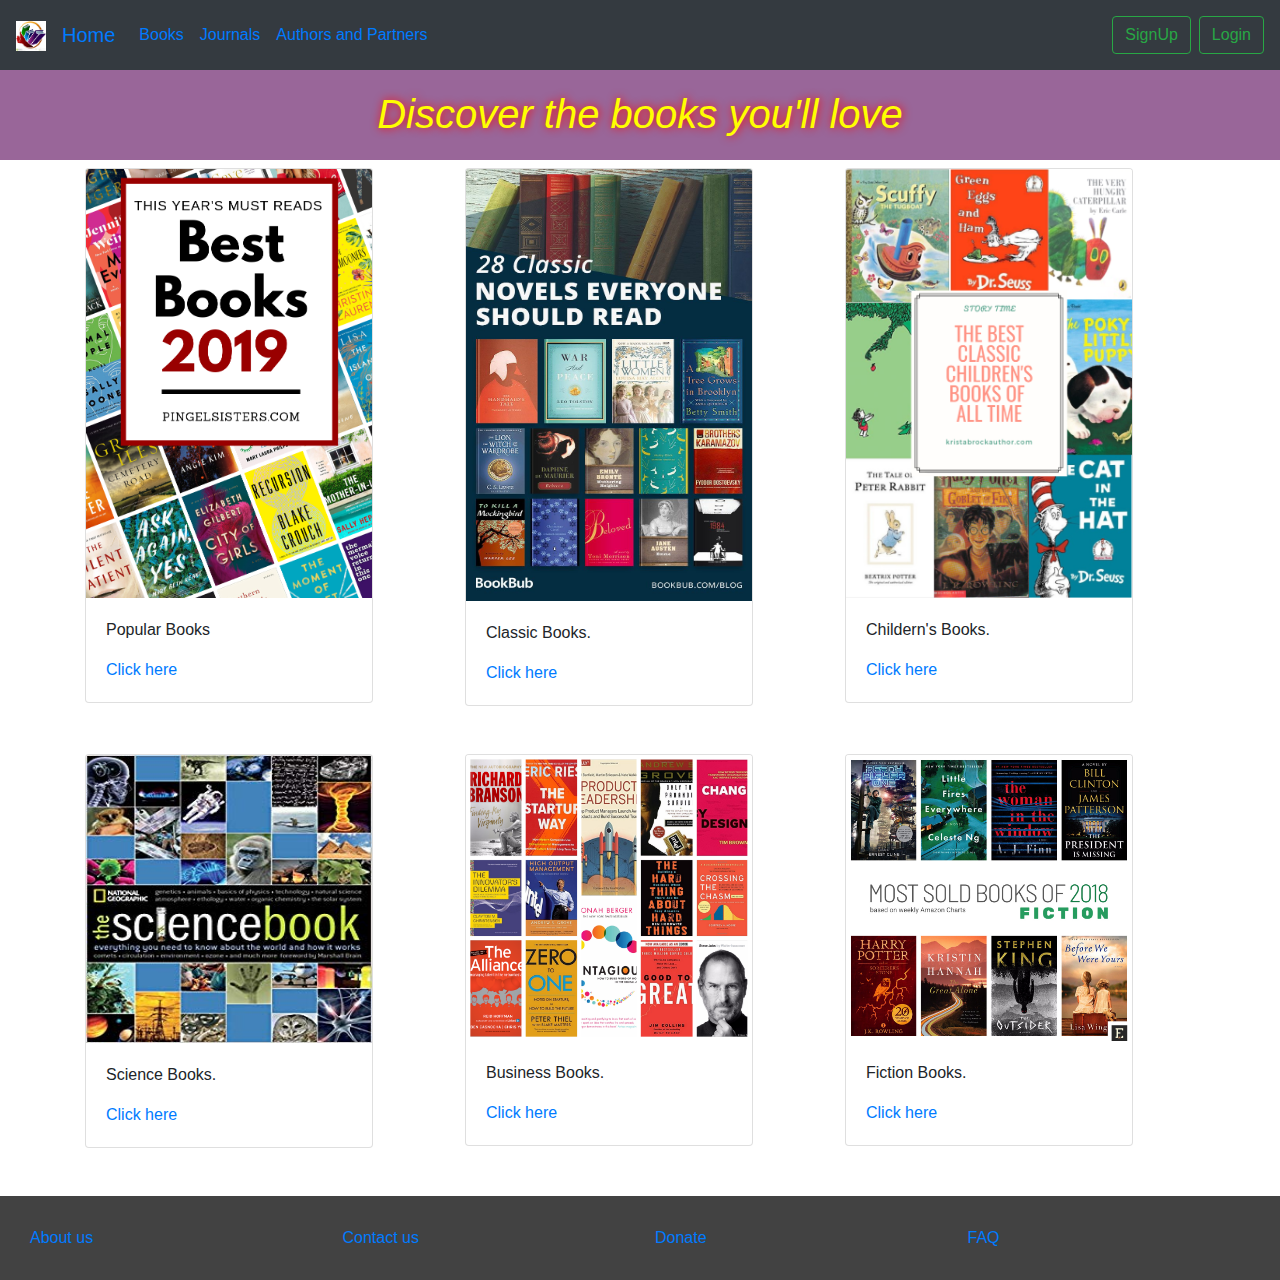
<file: books.html>
<!DOCTYPE html>
<html lang="en">
<head>
    <meta charset="UTF-8">
    <meta name="viewport" content="width=device-width, initial-scale=1.0">
    <title>Books</title>
    <link rel="stylesheet" href="cssfiles/booksstyle.css">
    
    <link rel="stylesheet" href="https://stackpath.bootstrapcdn.com/bootstrap/4.4.1/css/bootstrap.min.css" integrity="sha384-Vkoo8x4CGsO3+Hhxv8T/Q5PaXtkKtu6ug5TOeNV6gBiFeWPGFN9MuhOf23Q9Ifjh" crossorigin="anonymous">
</head>

<body>
    <header id='menu'>

        <nav class="navbar navbar-expand-lg navbar-white bg-dark">
            <a class="navbar-brand" href="#">
                <img src="/images/books-logo.jpg" width="30" height="30" alt="">
              </a>
          <button class="navbar-toggler" type="button" data-toggle="collapse" data-target="#navbarTogglerDemo03" aria-controls="navbarTogglerDemo03" aria-expanded="false" aria-label="Toggle navigation">
            <span class="navbar-toggler-icon"></span>
          </button>
          <a class="navbar-brand" href="index.html">Home</a>
        
          <div class="collapse navbar-collapse" id="navbarTogglerDemo03">
            <ul class="navbar-nav mr-auto mt-2 mt-lg-0">
              <li class="nav-item active">
                <a class="nav-link" href="books.html">Books <span class="sr-only">(current)</span></a>
              </li>
              <li class="nav-item">
                <a class="nav-link" href="journals.html">Journals</a>
              </li>
              <li class="nav-item">
                <a class="nav-link"  href="launch.html">Authors and Partners</a>
              </li>
              
            </ul>
            <form class="form-inline my-2 my-lg-0">
             <a href="signup.html" class="btn btn-outline-success  mr-sm-2" role="button" aria-pressed="true">SignUp</a>
              <a href="login .html" class="btn btn-outline-success my-2 my-sm-7" role="button" aria-pressed="true">Login</a>
            </form>
          </div>
        </nav>
      </header> 
<h1>
    Discover the books you'll love 
</h1>
<section id ="section1">

<div class="container">
    <div class="books">
    <div class="row">
        <div class="col-md -6">
            <div class="card" style="width: 18rem;">
             <img class="card-img-top" src="/images/popularbooks.png " alt="Card image cap">
                <div class="card-body">
                    <p class="card-text">Popular Books</p>
                    <a href="https://www.bookbub.com/genres/bestsellers" class="card-link" target="_blank">Click here</a>
                </div>
            </div>
        </div>
        <div class="col-md -6">
         <div class="card" style="width: 18rem; ">
                 <img class="card-img-top"style="height:27rem" src="/images/classic books.jpg"alt="Card image cap">
                   <div class="card-body">
                    <p class="card-text">Classic Books.</p>
                    <a href="https://www.goodreads.com/genres/classics" class="card-link" target="_blank">Click here</a>
                    


                   </div>
        </div>
        </div>
   
            <div class="col-md -6">
                <div class="card" style="width: 18rem;">
                    <img class="card-img-top"  src="/images/children.png" alt="Card image cap">
                        <div class="card-body">
                        <p class="card-text">Childern's Books.</p>
                            <a href="https://www.bookbub.com/genres/young-readers/children-s" class="card-link" target="_blank">Click here</a>
                            
                        </div>
                </div>
            </div>
        </div>
        <br>
        <br>
       
                <div class="row">
            <div class="col-md -6">
                <div class="card" style="width: 18rem;">
                    <img class="card-img-top"style="height:18rem" src="/images/science.jpg" alt="Card image cap">
                        <div class="card-body">
                             <p class="card-text">Science Books.</p>
                        <a href="https://www.bookbub.com/genres/general-nonfiction/science" class="card-link" target="_blank">Click here</a>
                        </div>
                </div>
            </div>
        
                <div class="col-md -6">
                        <div class="card" style="width: 18rem;">
                            <img class="card-img-top" src="/images/businessbooks.png" alt="Card image cap">
                                <div class="card-body">
                                    <p class="card-text">Business Books.</p>
                                    <a href="https://www.bookbub.com/genres/general-nonfiction/business" class="card-link" target="_blank">Click here</a>
                                </div>
                         </div>
                </div>
                <div class="col-md -6">
                    <div class="card" style="width: 18rem;">
                        <img class="card-img-top" src="/images/fiction.jpg" alt="Card image cap">
                            <div class="card-body">
                                <p class="card-text">Fiction Books.</p>
                                <a href="https://www.bookbub.com/ebook-deals/science-fiction-ebooks" class="card-link" target="_blank">Click here</a>
                            </div>
                    </div>
                </div>
        </div>
    </div>      
</div>
</section>
<br>
<br>
<div class="footer">
     <div class="row">
          <div class="col-sm-3">
             <a href="#" onclick=evenalert()>About us</a>
             </div>
          <div class="col-sm-3">
  
             <a href="#" onclick=evenalert2()>Contact us</a>
           </div>
  
           <div class="col-sm-3">
  
            <a href="#" onclick=evenalert3()>Donate</a>
          </div>
         <div class="col-sm-3">
          <a href="faq.html" >FAQ</a>
         </div>
      </div>
</div>
<script src="/js/lmsjs.js"></script>

</body>
</html>
</file>
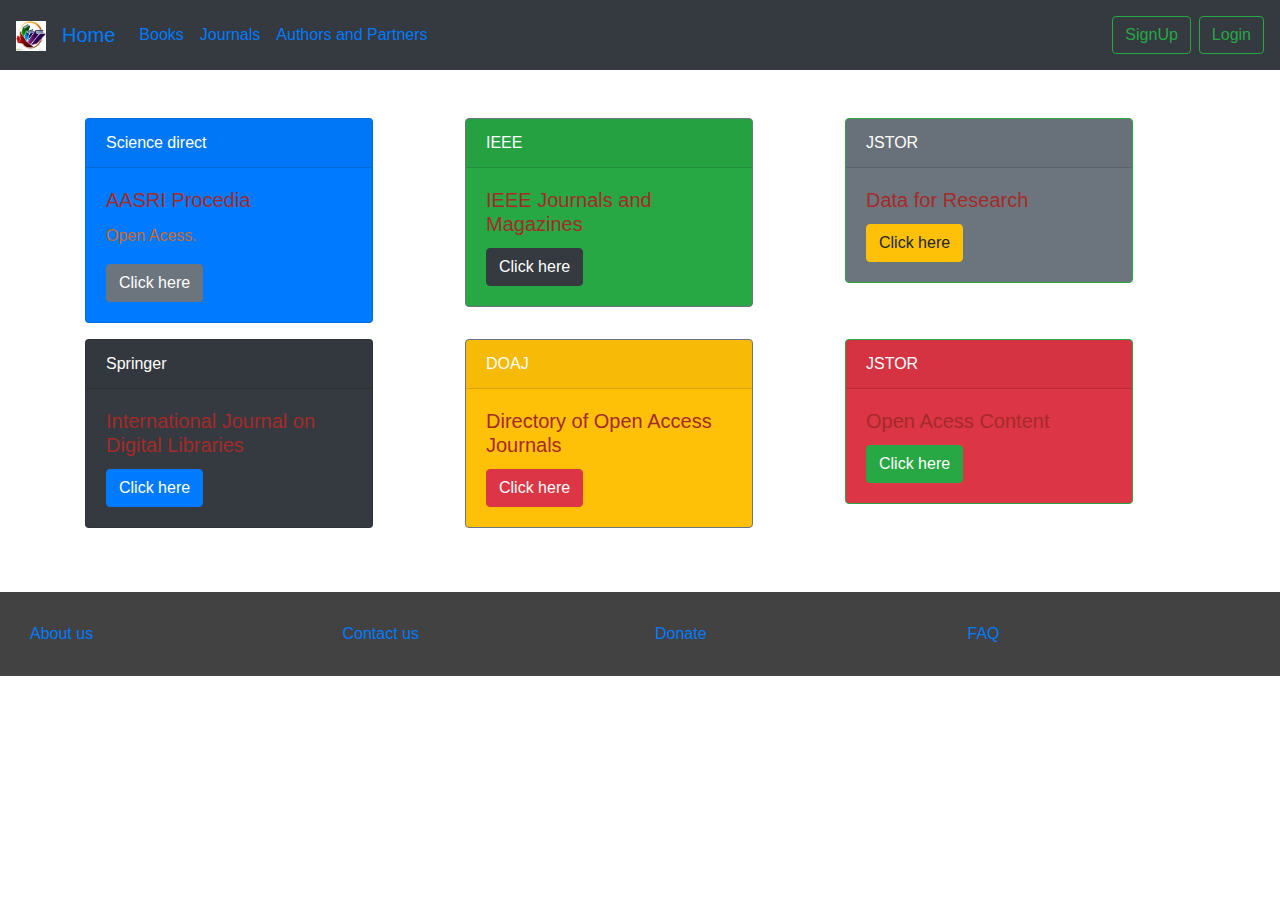
<file: journals.html>
<!DOCTYPE html>
<html lang="en">
<head>
    <meta charset="UTF-8">
    <meta name="viewport" content="width=device-width, initial-scale=1.0">
    <title>Journals</title>
    <link rel="stylesheet" href="/cssfiles/journalstyle.css">
   
    <link rel="stylesheet" href="https://stackpath.bootstrapcdn.com/bootstrap/4.4.1/css/bootstrap.min.css" integrity="sha384-Vkoo8x4CGsO3+Hhxv8T/Q5PaXtkKtu6ug5TOeNV6gBiFeWPGFN9MuhOf23Q9Ifjh" crossorigin="anonymous">
</head>

<body>
    <header id='menu'>

        <nav class="navbar navbar-expand-lg navbar-white bg-dark">
          <a class="navbar-brand" href="#">
            <img src="/images/books-logo.jpg" width="30" height="30" alt="">
          </a>
          <button class="navbar-toggler" type="button" data-toggle="collapse" data-target="#navbarTogglerDemo03" aria-controls="navbarTogglerDemo03" aria-expanded="false" aria-label="Toggle navigation">
            <span class="navbar-toggler-icon"></span>
          </button>
          <a class="navbar-brand" href="index.html">Home</a>
        
          <div class="collapse navbar-collapse" id="navbarTogglerDemo03">
            <ul class="navbar-nav mr-auto mt-2 mt-lg-0">
              <li class="nav-item active">
                <a class="nav-link" href="books.html">Books <span class="sr-only">(current)</span></a>
              </li>
              <li class="nav-item">
                <a class="nav-link" href="journals.html">Journals</a>
              </li>
              <li class="nav-item">
                <a class="nav-link"  href="launch.html">Authors and Partners</a>
              </li>
              
            </ul>
            <form class="form-inline my-2 my-lg-0">
             <a href="signup.html" class="btn btn-outline-success  mr-sm-2" role="button" aria-pressed="true">SignUp</a>
              <a href="login .html" class="btn btn-outline-success my-2 my-sm-7" role="button" aria-pressed="true">Login</a>
            </form>
          </div>
        </nav>
      </header> 
      <br>
      <br>
<div class="container">
  <div class="row">
    <div class="col-md -6">
      <div class="card border-black mb-3 card text-white bg-primary mb-3" style="max-width: 18rem;">
        <div class="card-header">Science direct</div>
        <div class="card-body text-primary">
          <h5 class="card-title">AASRI Procedia</h5>
          <p class="card-text">Open Acess.</p>
          <a href="https://www.sciencedirect.com/journal/aasri-procedia" class="btn btn-secondary" target="_blank">Click here</a>
        </div>
      </div>
      </div>
      <div class="col-md -6">
      <div class="card border-secondary mb-3 card text-white bg-success mb-3" style="max-width: 18rem;">
        <div class="card-header">IEEE</div>
        <div class="card-body text-secondary">
          <h5 class="card-title">IEEE Journals and Magazines</h5>
          <a href="https://spectrum.ieee.org/" class="btn btn-dark" target="_blank">Click here</a>
        </div>
      </div>
      </div>
      <div class="col-md -6">
      <div class="card border-success mb-3 card text-white bg-secondary mb-3" style="max-width: 18rem;">
        <div class="card-header">JSTOR</div>
        <div class="card-body text-success">
          <h5 class="card-title">Data for Research</h5>
          <a href="https://www.jstor.org/dfr/?cid=dsp_j_dfr_01_2018&utm_source=jstor&utm_medium=display&utm_campaign=home_right_jstor_dfr" class="btn btn-warning"target="_blank">Click here</a>
        </div>
      </div>
    </div>
       
    </div>
    <div class="row">
      <div class="col-md -6">
        <div class="card border-black mb-3 card text-white bg-dark mb-3" style="max-width: 18rem;">
          <div class="card-header">Springer</div>
          <div class="card-body text-primary">
            <h5 class="card-title">
              International Journal on Digital Libraries</h5>
            
            <a href="https://www.springer.com/journal/799" class="btn btn-primary"target="_blank">Click here</a>
          </div>
        </div>
        </div>
        <div class="col-md -6">
        <div class="card border-secondary mb-3 card text-white bg-warning mb-3" style="max-width: 18rem;">
          <div class="card-header">DOAJ</div>
          <div class="card-body text-secondary">
            <h5 class="card-title">
              Directory of Open Access Journals</h5>
            <a href="https://doaj.org/" class="btn btn-danger"target="_blank">Click here</a>
          </div>
        </div>
        </div>
        <div class="col-md -6">
        <div class="card border-success mb-3 card text-white bg-danger mb-3" style="max-width: 18rem;">
          <div class="card-header">JSTOR</div>
          <div class="card-body text-success">
            <h5 class="card-title">Open Acess Content</h5>
            <a href="https://www.jstor.org/open/?cid=dsp_j_oabooks_10_2017&utm_source=jstor&utm_medium=display&utm_campaign=books_ad_10_2017"class="btn btn-success"target="_blank">Click here</a>
          </div>
        </div>
      </div>
         
      </div>
    </div>


    </section>
    <br>
    <br>
    <div class="footer">
         <div class="row">
              <div class="col-sm-3">
                 <a href="#" onclick=evenalert()>About us</a>
                 </div>
              <div class="col-sm-3">
      
                 <a href="#" onclick=evenalert2()>Contact us</a>
               </div>
      
               <div class="col-sm-3">
      
                <a href="#" onclick=evenalert3()>Donate</a>
              </div>
             <div class="col-sm-3">
              <a href="faq.html" >FAQ</a>
             </div>
          </div>
    </div>
    <script src="/js/lmsjs.js"></script>
</body>
</html>
</file>
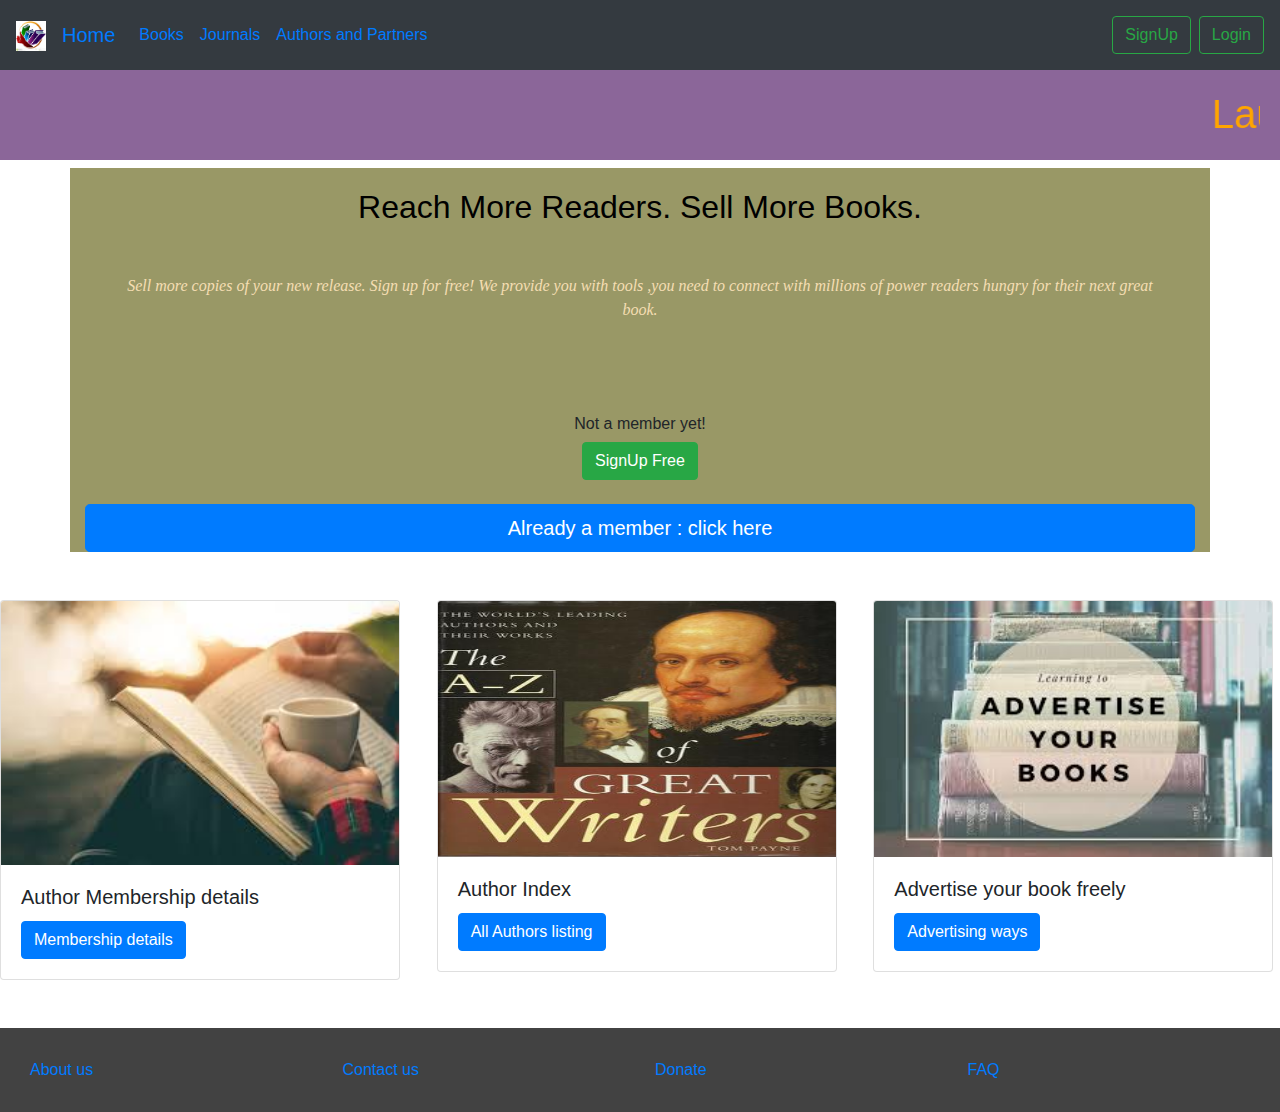
<file: launch.html>
<!DOCTYPE html>
<html lang="en">
<head>
    <meta charset="UTF-8">
    <meta name="viewport" content="width=device-width, initial-scale=1.0">
    <title>Authors</title>
    <link rel="stylesheet" href="cssfiles/launchstyle.css">
    <link rel="stylesheet" href="https://stackpath.bootstrapcdn.com/bootstrap/4.4.1/css/bootstrap.min.css" integrity="sha384-Vkoo8x4CGsO3+Hhxv8T/Q5PaXtkKtu6ug5TOeNV6gBiFeWPGFN9MuhOf23Q9Ifjh" crossorigin="anonymous">
</head>

<body>
      <header id='menu'>
        <nav class="navbar navbar-expand-lg navbar-white bg-dark">
          <a class="navbar-brand" href="#">
            <img src="/images/books-logo.jpg" width="30" height="30" alt="">
          </a>
          <button class="navbar-toggler" type="button" data-toggle="collapse" data-target="#navbarTogglerDemo03" aria-controls="navbarTogglerDemo03" aria-expanded="false" aria-label="Toggle navigation">
            <span class="navbar-toggler-icon"></span>
          </button>
          <a class="navbar-brand" href="index.html">Home</a>
          <div class="collapse navbar-collapse" id="navbarTogglerDemo03">
            <ul class="navbar-nav mr-auto mt-2 mt-lg-0">
              <li class="nav-item active">
                <a class="nav-link" href="books.html">Books <span class="sr-only">(current)</span></a>
              </li>
              <li class="nav-item">
                <a class="nav-link" href="journals.html">Journals</a>
              </li>
              <li class="nav-item">
                <a class="nav-link"  href="launch.html">Authors and Partners</a>
              </li>
              
            </ul>
            <form class="form-inline my-2 my-lg-0">
             <a href="signup.html" class="btn btn-outline-success  mr-sm-2" role="button" aria-pressed="true">SignUp</a>
              <a href="login .html" class="btn btn-outline-success my-2 my-sm-7" role="button" aria-pressed="true">Login</a>
            </form>
          </div>
        </nav>
      </header> 
  

      <section id="author">
        
        <h1><marquee behavior="scroll" direction="left">Launch a new realse here!!!</marquee></h1>
        <div class="container">
            <h2>Reach More Readers.
                Sell More Books.</h2>
       <p> Sell more copies of your new release.
Sign up for free! We  provide you with tools ,you need to connect with millions of power readers hungry for their next great book.</p>

<div class="sign"> 
  <ul>
    <li>
        <h6> Not a member yet!  </h6>
         <a href="signup.html" class="btn btn-success  mr-sm-0" role="button"  aria-pressed="true">SignUp Free </a></li>
              <br>
            <li>
              <a href="login .html" class="btn btn-primary btn-lg btn-block " aria-pressed="true">Already a member : click here</a></li>
            </ul>
           </div>
        
    
</section>
 <br>
 <br>
<div class="row">
    <div class="col-md -7">
        <div class="card" style="width: 25rem;">
            <img src="/images/reading.jpg" class="card-img-top" alt="Card image cap">
            <div class="card-body">
                <h5 class="card-title">Author Membership details</h5>
                <a href="https://bookhub.online/author-news/author-memberships" class="btn btn-primary"target="_blank">Membership details</a>
            </div>
        </div>
    </div>

    <div class="col-md -5">
        <div class="card" style="width: 25rem;">
            <img src="/images/a-zlisting.jpg" class="card-img-top"style="height:16rem "alt="Card image cap.">
            <div class="card-body">
                <h5 class="card-title">Author Index</h5>
                <a href="https://bookhub.online/author-news/author-memberships" class="btn btn-primary "target="_blank">All Authors listing</a>
            </div>
        </div>
    </div>
    
    <div class="col-md -5">
        <div class="card" style="width: 25rem;">
            <img src="/images/advertise.jpg" class="card-img-top"style="height:16rem "alt="Card image cap.">
            <div class="card-body">
                <h5 class="card-title">Advertise your book freely</h5>
                <a href="https://bookhub.online/for-authors#book-offers-mailer" class="btn btn-primary"target="_blank">Advertising ways</a>
            </div>
        </div>
    </div>
</div>
<br>
<br>
<div class="footer">
     <div class="row">
          <div class="col-sm-3">
             <a href="#" onclick=evenalert()>About us</a>
             </div>
          <div class="col-sm-3">
  
             <a href="#" onclick=evenalert2()>Contact us</a>
           </div>
  
           <div class="col-sm-3">
  
            <a href="#" onclick=evenalert3()>Donate</a>
          </div>
         <div class="col-sm-3">
          <a href="faq.html" >FAQ</a>
         </div>
      </div>
</div>
<script src="/js/lmsjs.js"></script>


</body>
</html>
</file>
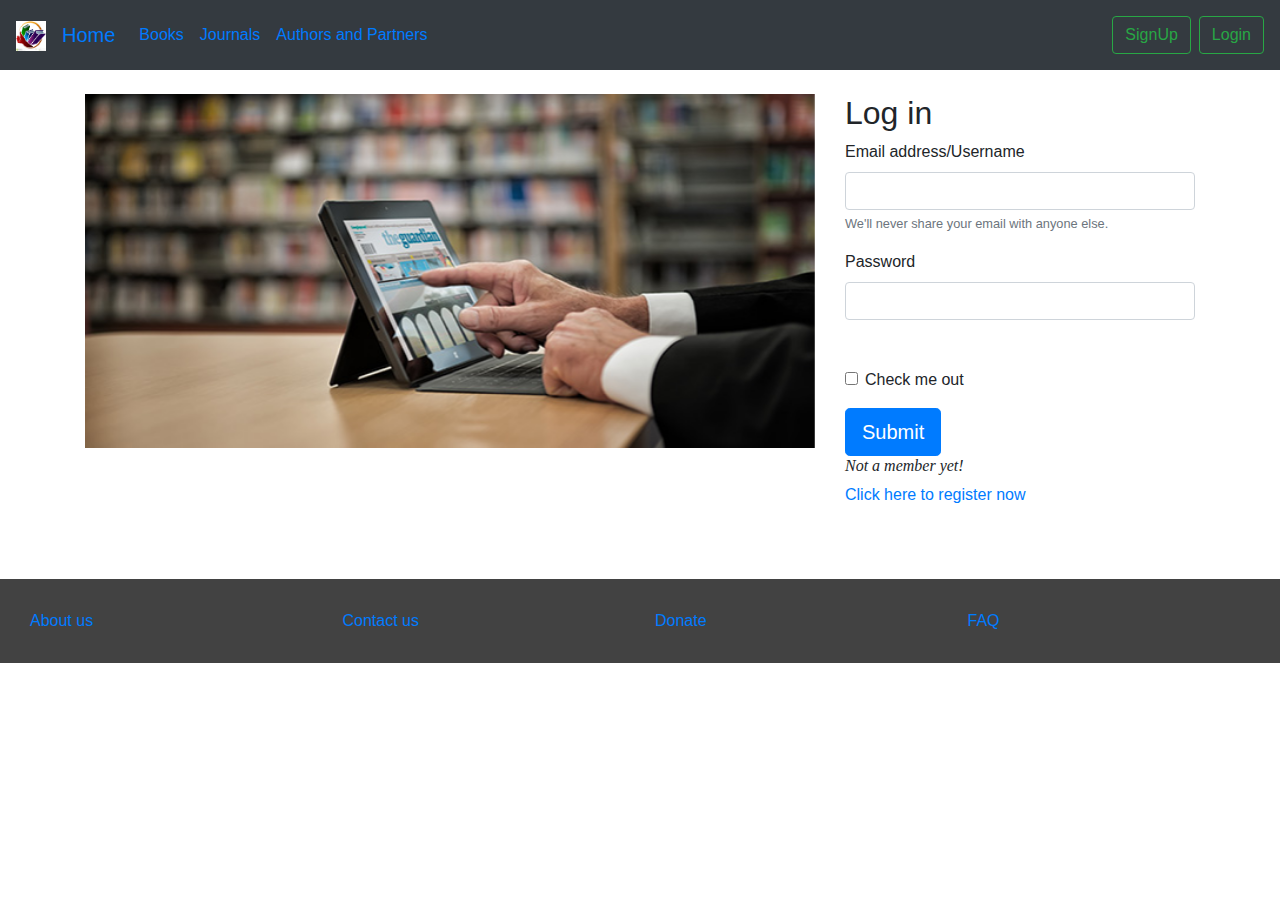
<file: login .html>
<!DOCTYPE html>
<html lang="en">
<head>
    <meta charset="UTF-8">
    <meta name="viewport" content="width=device-width, initial-scale=1.0">
    <title>Login</title>
    <link rel="stylesheet" href="cssfiles/loginstyle.css">
   
    <link rel="stylesheet" href="https://stackpath.bootstrapcdn.com/bootstrap/4.4.1/css/bootstrap.min.css" integrity="sha384-Vkoo8x4CGsO3+Hhxv8T/Q5PaXtkKtu6ug5TOeNV6gBiFeWPGFN9MuhOf23Q9Ifjh" crossorigin="anonymous">
</head>

<body>
  <header id='menu'>

    <nav class="navbar navbar-expand-lg navbar-white bg-dark">
      <a class="navbar-brand" href="#">
        <img src="/images/books-logo.jpg" width="30" height="30" alt="">
      </a>
      <button class="navbar-toggler" type="button" data-toggle="collapse" data-target="#navbarTogglerDemo03" aria-controls="navbarTogglerDemo03" aria-expanded="false" aria-label="Toggle navigation">
        <span class="navbar-toggler-icon"></span>
      </button>
      <a class="navbar-brand" href="index.html">Home</a>
    
      <div class="collapse navbar-collapse" id="navbarTogglerDemo03">
        <ul class="navbar-nav mr-auto mt-2 mt-lg-0">
          <li class="nav-item active">
            <a class="nav-link" href="books.html">Books <span class="sr-only">(current)</span></a>
          </li>
          <li class="nav-item">
            <a class="nav-link" href="journals.html">Journals</a>
          </li>
          <li class="nav-item">
            <a class="nav-link"  href="launch.html">Authors and Partners</a>
          </li>
          
        </ul>
        <form class="form-inline my-2 my-lg-0">
         <a href="signup.html" class="btn btn-outline-success  mr-sm-2" role="button" aria-pressed="true">SignUp</a>
          <a href="login .html" class="btn btn-outline-success my-2 my-sm-7" role="button" aria-pressed="true">Login</a>
        </form>
      </div>
    </nav>
  </header> 
    

    <br>
    <div class="container">
        
        <div class="row">
            
            <div class="col-md-8">
            <div id="carouselExampleSlidesOnly" class="carousel slide" data-ride="carousel">
              <div class="carousel-inner">
              <div class="carousel-item active">
                <img class="d-block w-100" src="/images/pr_library.jpg" alt="At your figure tips">
              </div>
              <div class="carousel-item">
                <img class="d-block w-100" src="/images/kindle.jpg" alt="Read Anywhere at Anytime">
              </div>
              <div class="carousel-item">
                <img class="d-block w-100" src="/images/booksopen.jpg" alt="Discover the world of books">
              </div>
            </div>
          </div>
        </div>
            <div class="col-md-4">
              <form action="books.html" onsubmit="return validate()">
            <div class="form-group">
              <h2>Log in </h2>
              
              <label for="exampleInputEmail1">Email address/Username</label>
              <input type="email" class="form-control" id="exampleInputEmail1" aria-describedby="emailHelp">
              <small id="emailHelp" class="form-text text-muted">We'll never share your email with anyone else.</small>
            </div>
            <div class="form-group">
              <label for="exampleInputPassword1">Password</label>
              <input type="password" class="form-control" id="exampleInputPassword1">
              <label id="check" style="color: brown; visibility: hidden;">enetr valid password</label>
            </div>
            <div class="form-group form-check">
              <input type="checkbox" class="form-check-input" id="exampleCheck1">
              <label class="form-check-label" for="exampleCheck1">Check me out</label>
            </div>
            <button type="submit" class="btn btn-primary btn-lg">Submit</button>
            <div>
            
              <h6> Not a member yet! </h6>
            <li>
              <a href="signup.html">Click here to register now</a></li>
            <li>
           </div>
          
          </form>





        </div>
        </div>
      </div>
    </section>
<br>
    <br>
    <br>
    <div class="footer">
         <div class="row">
              <div class="col-sm-3">
                 <a href="#" onclick=evenalert()>About us</a>
                 </div>
              <div class="col-sm-3">
      
                 <a href="#" onclick=evenalert2()>Contact us</a>
               </div>
      
               <div class="col-sm-3">
      
                <a href="#" onclick=evenalert3()>Donate</a>
              </div>
             <div class="col-sm-3">
              <a href="faq.html" >FAQ</a>
             </div>
          </div>
    </div>
    <script src="/js/lmsjs.js"></script>
<script src="https://code.jquery.com/jquery-3.4.1.slim.min.js" integrity="sha384-J6qa4849blE2+poT4WnyKhv5vZF5SrPo0iEjwBvKU7imGFAV0wwj1yYfoRSJoZ+n" crossorigin="anonymous"></script>
<script src="https://cdn.jsdelivr.net/npm/popper.js@1.16.0/dist/umd/popper.min.js" integrity="sha384-Q6E9RHvbIyZFJoft+2mJbHaEWldlvI9IOYy5n3zV9zzTtmI3UksdQRVvoxMfooAo" crossorigin="anonymous"></script>
<script src="https://stackpath.bootstrapcdn.com/bootstrap/4.4.1/js/bootstrap.min.js" integrity="sha384-wfSDF2E50Y2D1uUdj0O3uMBJnjuUD4Ih7YwaYd1iqfktj0Uod8GCExl3Og8ifwB6" crossorigin="anonymous"></script>
<script src="/js/login.js"></script>
</body>
</html>
</file>
<file: cssfiles/booksstyle.css>
body{
    background-image: url(https://i.pinimg.com/736x/fa/67/83/fa678391cf0270a5b6290ff370f1bb34.jpg);
    background-repeat: no-repeat;
    background-size: cover;
}


h1{
    text-align: center;
    color: yellow;
    background-color: rgb(153,102,153);
    height: 90px;
    padding: 20px ;
    font-family: 'Trebuchet MS', 'Lucida Sans Unicode', 'Lucida Grande', 'Lucida Sans', Arial, sans-serif;
    font-style: italic;
    margin-top: 10rem;
    text-shadow: rgb(255, 0, 0) 1px 0 10px;
    animation: mymove 5s infinite;
}

@keyframes mymove {
  50% {color: rgb(255, 123, 0);}
}
    
.footer{
    background-color: rgba(0, 0, 0, 0.74);
    color:blue;
    padding: 30px;
    align-items: stretch;
}
</file>
<file: cssfiles/journalstyle.css>
body{
    background-image: url(https://image.freepik.com/free-photo/open-book-with-glasses-wooden-table-against-background-set-books-vintage-toning_101969-514.jpg);
    background-repeat: no-repeat;
    background-size: cover;
}
h5{
    color: brown;
}
p{
    color: chocolate;
}
.footer{
    background-color: rgba(0, 0, 0, 0.74);
    color:blue;
    padding: 30px;
    align-items: stretch;
}
</file>
<file: cssfiles/launchstyle.css>
body{
    background-image: url(https://i.pinimg.com/736x/fa/67/83/fa678391cf0270a5b6290ff370f1bb34.jpg);
    background-repeat: no-repeat;
    background-size: cover;
}

h1{
    text-align: center;
    color:orange;
    background-color: rgb(139, 102, 153);
    height: 90px;
    padding: 20px ;
    font-family: 'Trebuchet MS', 'Lucida Sans Unicode', 'Lucida Grande', 'Lucida Sans', Arial, sans-serif;
    
   
}
.container{
    text-align: center;
    background-color: rgb(153, 152, 102); 
    max-width: fit-content;
}
    
h2{
    font: bolder;
    color:black;
    font-family: 'Gill Sans', 'Gill Sans MT', Calibri, 'Trebuchet MS', sans-serif;
    padding-top: 20px ;
    animation-name: example;
    animation-duration:1s;
    animation-iteration-count:infinite;
    width:auto;
 
}
   
  
@keyframes example {
    from {background-color:yellow;}
    to {background-color: orange;}
  }
   
p{
    margin-top: 0cm;text-align: center;
    color:wheat;
    height: 140px;
    padding: 40px ;
    font-family: cursive;
    font-style: italic
}
h6{
    animation: mymove 5s infinite;
}

@keyframes mymove {
  50% {color: rgb(255, 115, 0);}
}

ul{
  display: inline;
  align-items: center;
  justify-content: center;
  list-style-type: none;
}
.footer{
    background-color: rgba(0, 0, 0, 0.74);
    color:blue;
    padding: 30px;
    align-items: stretch;
}
</file>
<file: cssfiles/loginstyle.css>
body{
    background-image: url(https://cdn4.vectorstock.com/i/1000x1000/75/38/background-wave-vector-1847538.jpg);
    background-repeat: no-repeat;
    background-size: cover;
   }


h6{
    font-style: italic;
    font-family: cursive,fantasy;
}
li{
    display: inline;
   
}
.footer{
    background-color:  rgba(0, 0, 0, 0.74);
    color:blue;
    padding: 30px;
    align-items: stretch;
}
</file>
